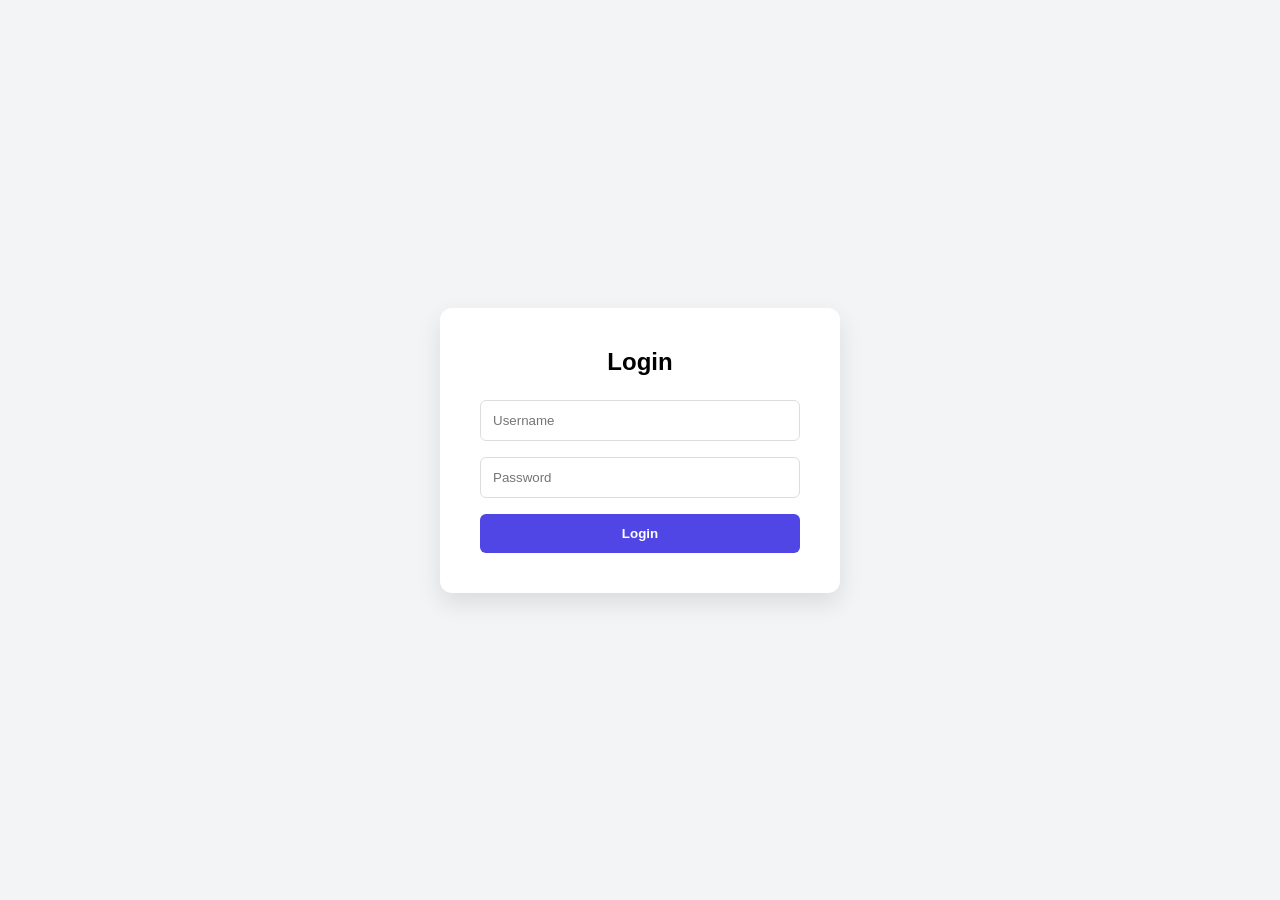
<file: index.html>
<!DOCTYPE html>
<html lang="en">
<head>
    <meta charset="UTF-8">
    <meta name="viewport" content="width=device-width, initial-scale=1.0">
    <title>Login - Rick & Mortys</title>
    <link rel="stylesheet" href="styles.css">
</head>
<body class="login-body">
    <div class="login-container">
        <h2>Login</h2>
        <form id="loginForm">
            <input type="text" id="username" placeholder="Username" required>
            <input type="password" id="password" placeholder="Password" required>
            <button type="submit">Login</button>
        </form>
    </div>
    <script>
        document.getElementById('loginForm').addEventListener('submit', function(e) {
            e.preventDefault();
            window.location.href = 'dashboard.html';
        });
    </script>
</body>
</html>
</file>
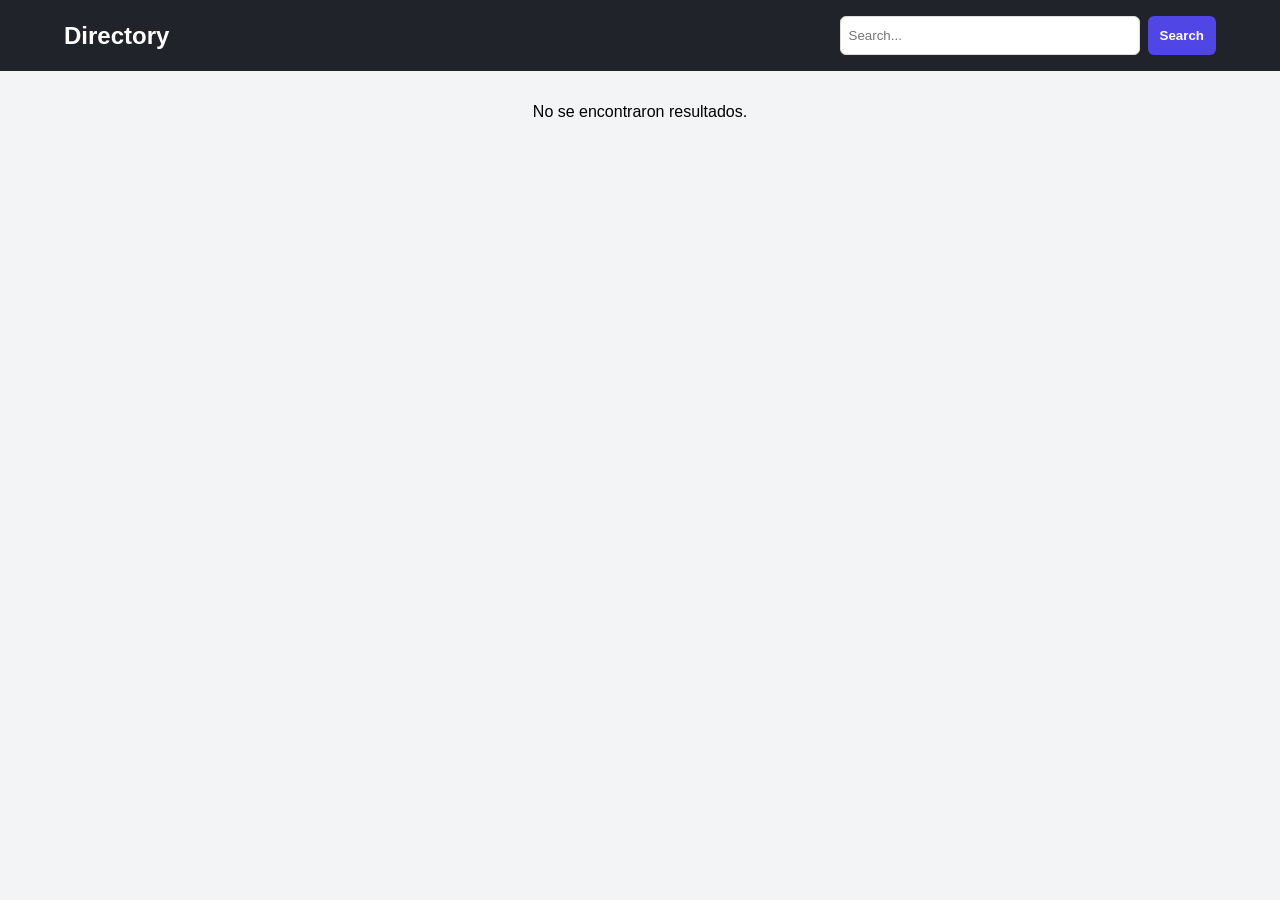
<file: dashboard.html>
<!DOCTYPE html>
<html lang="en">
<head>
    <meta charset="UTF-8">
    <meta name="viewport" content="width=device-width, initial-scale=1.0">
    <title>Dashboard</title>
    <link rel="stylesheet" href="styles.css">
</head>
<body>
    <nav class="navbar">
        <h1>Directory</h1>
        <div class="search-container">
            <input type="text" id="searchInput" placeholder="Search...">
            <button id="searchBtn">Search</button>
        </div>
    </nav>
    <main>
        <div class="grid-container" id="characterGrid"></div>
    </main>
    <script src="main.js" defer></script>
</body>
</html>
</file>
<file: styles.css>
:root {
    --primary-dark: #202329;
    --accent-color: #4F46E5;
    --bg-light: #f3f4f6;
}

* { box-sizing: border-box; margin: 0; padding: 0; font-family: 'Segoe UI', Tahoma, Geneva, Verdana, sans-serif; }

body { background-color: var(--bg-light); min-height: 100vh; }

/* 1. LOGIN RESPONSIVE */
.login-body { display: flex; justify-content: center; align-items: center; padding: 20px; }
.login-container { 
    background: white; padding: 2.5rem; border-radius: 12px; 
    box-shadow: 0 10px 25px rgba(0,0,0,0.1);
    width: 100%; max-width: 400px; /* Se ajusta solo en móviles */
}
.login-container h2 { margin-bottom: 1.5rem; text-align: center; }
.login-container form { display: flex; flex-direction: column; gap: 1rem; }
input { padding: 12px; border: 1px solid #ddd; border-radius: 6px; width: 100%; }
button { 
    padding: 12px; background: var(--accent-color); color: white; 
    border: none; border-radius: 6px; cursor: pointer; font-weight: 600;
}

/* 2. NAVBAR RESPONSIVE */
.navbar { 
    display: flex; justify-content: space-between; align-items: center;
    flex-wrap: wrap; /* PERMITE QUE EL BUSCADOR BAJE EN MÓVILES */
    padding: 1rem 5%; background: var(--primary-dark); color: white; gap: 1rem;
}
.search-container { display: flex; gap: 0.5rem; flex-grow: 1; justify-content: flex-end; min-width: 250px; }
#searchInput { max-width: 300px; padding: 8px; }

/* 3. GRID RESPONSIVO (Requerimiento exacto) */
.grid-container {
    display: grid; gap: 20px; padding: 2rem 5%;
    grid-template-columns: repeat(3, 1fr); /* Móvil: 3 columnas */
}

@media (min-width: 768px) {
    .grid-container { grid-template-columns: repeat(3, 1fr); } /* Tablet: 3 col */
}

@media (min-width: 1200px) {
    .grid-container { grid-template-columns: repeat(5, 1fr); } /* Escritorio: 5 col */
}

.card {
    background: white; border-radius: 10px; overflow: hidden; 
    box-shadow: 0 4px 6px rgba(0,0,0,0.05); transition: 0.3s;
    display: flex; flex-direction: column; text-align: center; cursor: pointer;
}
.card:hover { transform: translateY(-5px); box-shadow: 0 10px 15px rgba(0,0,0,0.1); }
.card img { width: 100%; aspect-ratio: 1 / 1; object-fit: cover; }
.card p { padding: 10px; font-weight: 500; font-size: 0.9rem; }

/* 4. DETAIL RESPONSIVE */
.detail-container { 
    display: flex; flex-direction: column; align-items: center;
    padding: 2rem; gap: 2rem; max-width: 1000px; margin: 0 auto;
}
.detail-image-box { width: 100%; max-width: 400px; }
.detail-image-box img { width: 100%; border-radius: 15px; box-shadow: 0 10px 20px rgba(0,0,0,0.2); }
.info { width: 100%; line-height: 1.8; }

@media (min-width: 768px) {
    .detail-container { flex-direction: row; align-items: flex-start; }
}
</file>
